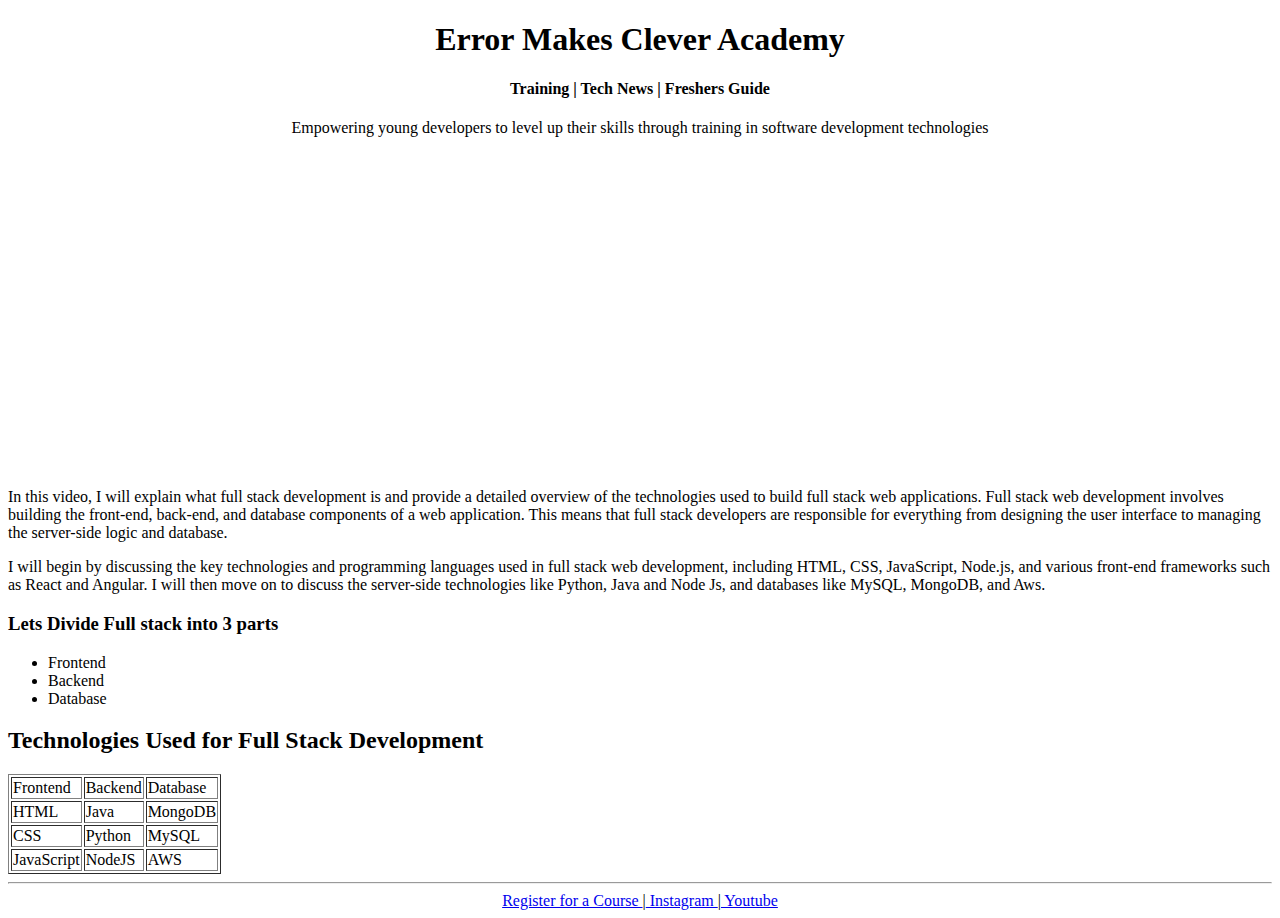
<file: index.html>
<!DOCTYPE html>
<html>
    <head>
        <title>EMC</title>
        <link rel="icon" href="images/emc.png">
    </head>
    <body>
        <center>
            <h1>Error Makes Clever Academy</h1>
            <h4>Training | Tech News | Freshers Guide</h4>
            <p>Empowering young developers to level up their skills through training in software development technologies</p>
            <iframe width="560" height="315" src="https://www.youtube.com/embed/5QzzeYHApV0?si=o-gdlbqV8ksAP48s" title="YouTube video player" frameborder="0" allow="accelerometer; autoplay; clipboard-write; encrypted-media; gyroscope; picture-in-picture; web-share" referrerpolicy="strict-origin-when-cross-origin" allowfullscreen></iframe>
        </center>
        <p>In this video, I will explain what full stack development is and provide a detailed overview of the technologies used to build full stack web applications. Full stack web development involves building the front-end, back-end, and database components of a web application. This means that full stack developers are responsible for everything from designing the user interface to managing the server-side logic and database.</p>
        <p>I will begin by discussing the key technologies and programming languages used in full stack web development, including HTML, CSS, JavaScript, Node.js, and various front-end frameworks such as React and Angular. I will then move on to discuss the server-side technologies like Python, Java and Node Js, and databases like MySQL, MongoDB, and Aws.</p>
        <h3>Lets Divide Full stack into 3 parts</h3>
        <ul>
            <li>Frontend</li>
            <li>Backend</li>
            <li>Database</li>
        </ul>
        <h2>Technologies Used for Full Stack Development</h2>
        <table border="1">
            <tr>
                <td>Frontend</td><td>Backend</td><td>Database</td>
            </tr>
            <tr>
                <td>HTML</td><td>Java</td><td>MongoDB</td>
            </tr>
            <tr>
                <td>CSS</td><td>Python</td><td>MySQL</td>
            </tr>
            <tr>
                <td>JavaScript</td><td>NodeJS</td><td>AWS</td>
            </tr>
        </table>
        <hr>
        <center>
            <a href="register.html">Register for a Course </a>|<a href="https://www.instagram.com/errormakesclever/"> Instagram </a>
            |<a href="https://www.youtube.com/@ErrorMakesClever"> Youtube </a>
        </center>
    </body>
</html>
</file>
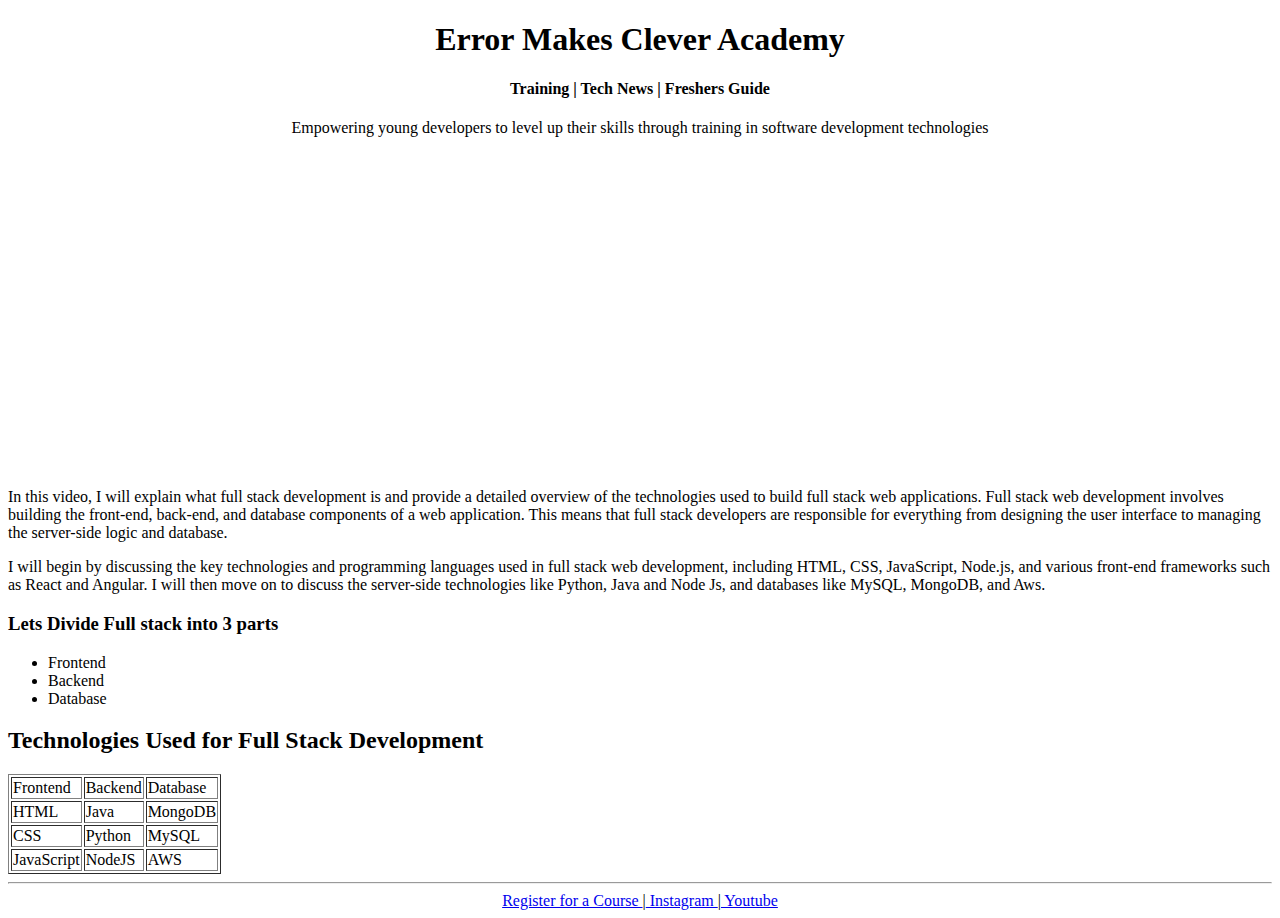
<file: HTML/index.html>
<!DOCTYPE html>
<html>
    <head>
        <title>EMC</title>
        <link rel="icon" href="../images/emc.png">
    </head>
    <body>
        <center>
            <h1>Error Makes Clever Academy</h1>
            <h4>Training | Tech News | Freshers Guide</h4>
            <p>Empowering young developers to level up their skills through training in software development technologies</p>
            <iframe width="560" height="315" src="https://www.youtube.com/embed/5QzzeYHApV0?si=o-gdlbqV8ksAP48s" title="YouTube video player" frameborder="0" allow="accelerometer; autoplay; clipboard-write; encrypted-media; gyroscope; picture-in-picture; web-share" referrerpolicy="strict-origin-when-cross-origin" allowfullscreen></iframe>
        </center>
        <p>In this video, I will explain what full stack development is and provide a detailed overview of the technologies used to build full stack web applications. Full stack web development involves building the front-end, back-end, and database components of a web application. This means that full stack developers are responsible for everything from designing the user interface to managing the server-side logic and database.</p>
        <p>I will begin by discussing the key technologies and programming languages used in full stack web development, including HTML, CSS, JavaScript, Node.js, and various front-end frameworks such as React and Angular. I will then move on to discuss the server-side technologies like Python, Java and Node Js, and databases like MySQL, MongoDB, and Aws.</p>
        <h3>Lets Divide Full stack into 3 parts</h3>
        <ul>
            <li>Frontend</li>
            <li>Backend</li>
            <li>Database</li>
        </ul>
        <h2>Technologies Used for Full Stack Development</h2>
        <table border="1">
            <tr>
                <td>Frontend</td><td>Backend</td><td>Database</td>
            </tr>
            <tr>
                <td>HTML</td><td>Java</td><td>MongoDB</td>
            </tr>
            <tr>
                <td>CSS</td><td>Python</td><td>MySQL</td>
            </tr>
            <tr>
                <td>JavaScript</td><td>NodeJS</td><td>AWS</td>
            </tr>
        </table>
        <hr>
        <center>
            <a href="register.html">Register for a Course </a>|<a href="https://www.instagram.com/errormakesclever/"> Instagram </a>
            |<a href="https://www.youtube.com/@ErrorMakesClever"> Youtube </a>
        </center>
    </body>
</html>
</file>
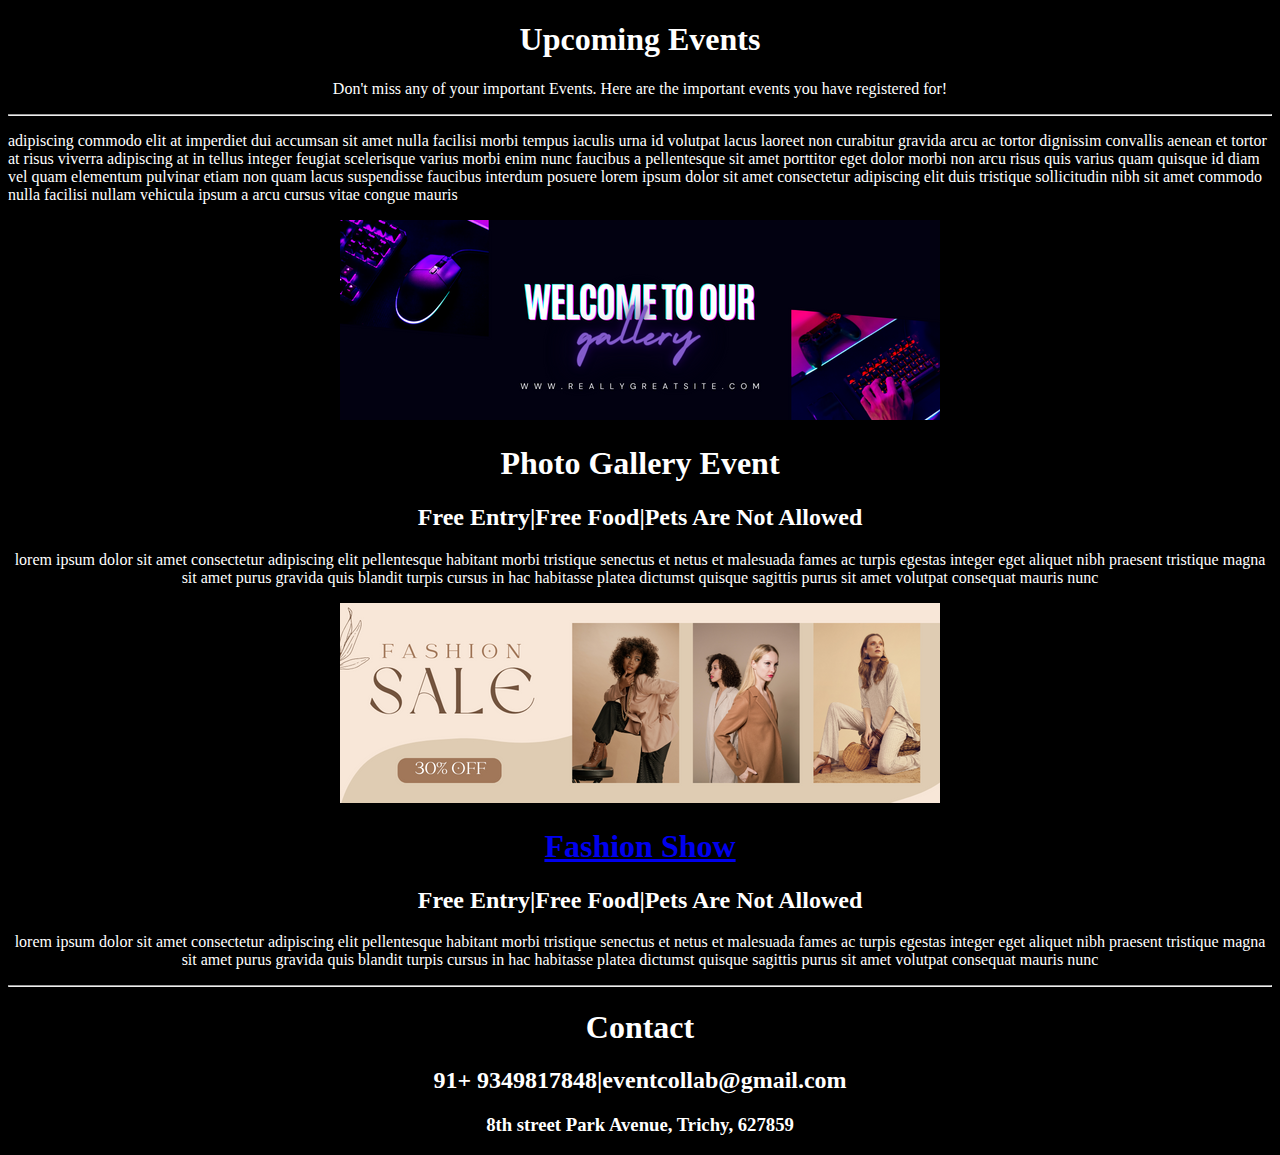
<file: event.html>
<!DOCTYPE html>
<html>
    <head>
        <title>Events</title>
        <link rel="icon" href="images\date.png">
    </head>
    <body bgcolor="black" style="color: white">
        <center>
            <h1>Upcoming Events</h1>
            <p>
                Don't miss any of your important Events. Here are the important events you have registered for!
            </p>
        </center>
        <hr>
        <p>
            adipiscing commodo elit at imperdiet dui accumsan sit amet nulla facilisi morbi tempus iaculis urna id volutpat lacus laoreet non curabitur gravida arcu ac tortor dignissim convallis aenean et tortor at risus viverra adipiscing at in tellus integer feugiat scelerisque varius morbi enim nunc faucibus a pellentesque sit amet porttitor eget dolor morbi non arcu risus quis varius quam quisque id diam vel quam elementum pulvinar etiam non quam lacus suspendisse faucibus interdum posuere lorem ipsum dolor sit amet consectetur adipiscing elit duis tristique sollicitudin nibh sit amet commodo nulla facilisi nullam vehicula ipsum a arcu cursus vitae congue mauris
        </p>
        <center>
            <img src="images/event1.png">
            <h1>Photo Gallery Event</h1>
            <h2>Free Entry|Free Food|Pets Are Not Allowed</h2>
            <p>
                lorem ipsum dolor sit amet consectetur adipiscing elit pellentesque habitant morbi tristique senectus et netus et malesuada fames ac turpis egestas integer eget aliquet nibh praesent tristique magna sit amet purus gravida quis blandit turpis cursus in hac habitasse platea dictumst quisque sagittis purus sit amet volutpat consequat mauris nunc
            </p>
        </center>

        <center>
            <img src="images/event2.png">
            <h1>
                <a href="https://www.myntra.com">Fashion Show</a>
            </h1>
            <h2>Free Entry|Free Food|Pets Are Not Allowed</h2>
            <p>
                lorem ipsum dolor sit amet consectetur adipiscing elit pellentesque habitant morbi tristique senectus et netus et malesuada fames ac turpis egestas integer eget aliquet nibh praesent tristique magna sit amet purus gravida quis blandit turpis cursus in hac habitasse platea dictumst quisque sagittis purus sit amet volutpat consequat mauris nunc
            </p>
            <hr>
            <h1>Contact</h1>
            <h2>91+ 9349817848|eventcollab@gmail.com</h2>
            <h3>8th street Park Avenue, Trichy, 627859</h3>
        </center>
    </body>
</html>
</file>
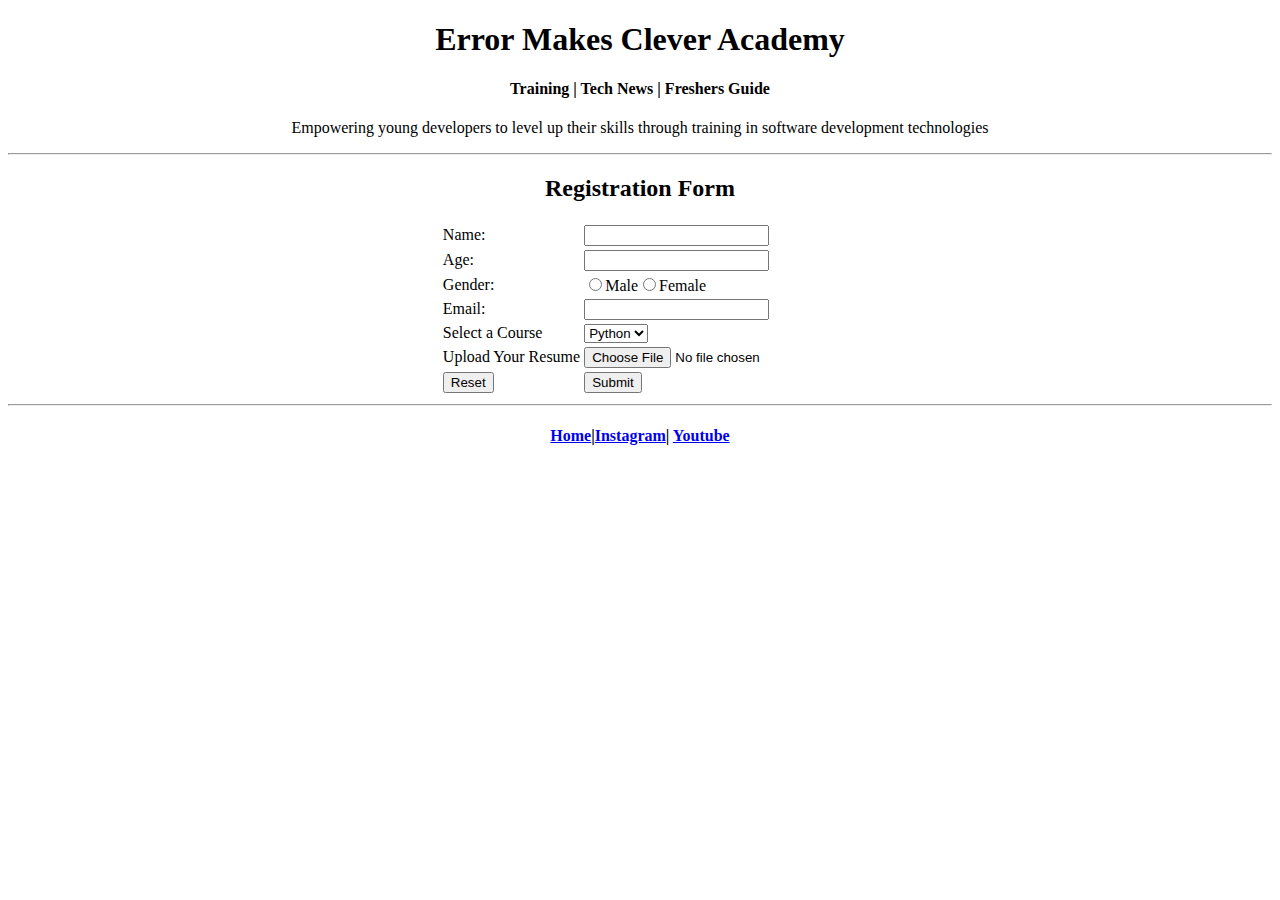
<file: register.html>
<!DOCTYPE html>
<html>
    <head>
        <title>EMC</title>
        <link rel="icon" href="images/emc.png">
    </head>
    <body>
    <center>
        <h1>Error Makes Clever Academy</h1>
        <h4>Training | Tech News | Freshers Guide</h4>
        <p>Empowering young developers to level up their skills through training in software development technologies</p>
        <hr>
        <h2>Registration Form</h2>
        <form>
            <table>
                <tr>
                    <td>Name:</td><td><input type="text"></td>
                </tr>
                <tr>
                    <td>Age:</td><td><input type="number"></td>
                </tr>
                <tr>
                    <td>Gender:</td><td><input type="radio">Male<input type="radio">Female</td>
                </tr>
                <tr>
                    <td>Email:</td><td><input type="email"></td>
                </tr>
                <tr>
                    <td>Select a Course</td>
                    <td><select>
                        <option>Python</option>
                        <option>Java</option>
                        <option>SQL</option>
                    </select></td>
                </tr>
                <tr>
                    <td>Upload Your Resume</td>
                    <td><input type="file"></td>
                </tr>
                <tr>
                    <td><input type="reset"></td>
                    <td><input type="submit"></td>
                </tr>
            </table>
        </form>
        <hr>
        <h4><a href="index.html">Home</a>|<a href="https://www.instagram.com/errormakesclever/">Instagram</a>|
            <a href="https://www.youtube.com/@ErrorMakesClever">Youtube</a></h4>
    </center>
    </body>
</html>
</file>
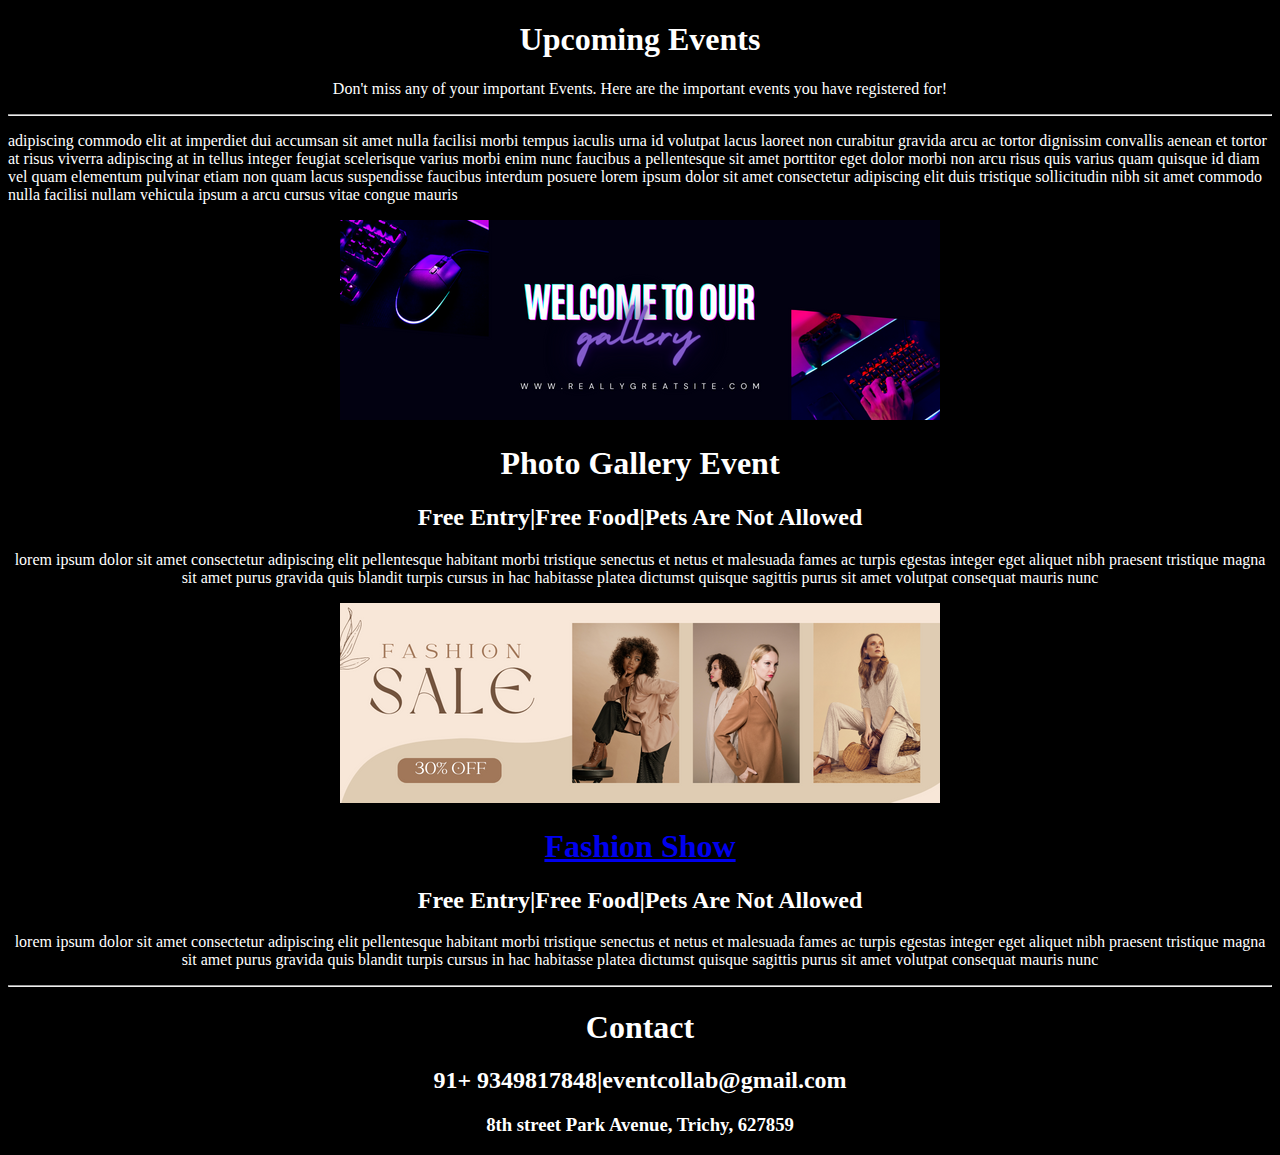
<file: HTML/event.html>
<!DOCTYPE html>
<html>
    <head>
        <title>Events</title>
        <link rel="icon" href="images\date.png">
    </head>
    <body bgcolor="black" style="color: white">
        <center>
            <h1>Upcoming Events</h1>
            <p>
                Don't miss any of your important Events. Here are the important events you have registered for!
            </p>
        </center>
        <hr>
        <p>
            adipiscing commodo elit at imperdiet dui accumsan sit amet nulla facilisi morbi tempus iaculis urna id volutpat lacus laoreet non curabitur gravida arcu ac tortor dignissim convallis aenean et tortor at risus viverra adipiscing at in tellus integer feugiat scelerisque varius morbi enim nunc faucibus a pellentesque sit amet porttitor eget dolor morbi non arcu risus quis varius quam quisque id diam vel quam elementum pulvinar etiam non quam lacus suspendisse faucibus interdum posuere lorem ipsum dolor sit amet consectetur adipiscing elit duis tristique sollicitudin nibh sit amet commodo nulla facilisi nullam vehicula ipsum a arcu cursus vitae congue mauris
        </p>
        <center>
            <img src="../images/event1.png">
            <h1>Photo Gallery Event</h1>
            <h2>Free Entry|Free Food|Pets Are Not Allowed</h2>
            <p>
                lorem ipsum dolor sit amet consectetur adipiscing elit pellentesque habitant morbi tristique senectus et netus et malesuada fames ac turpis egestas integer eget aliquet nibh praesent tristique magna sit amet purus gravida quis blandit turpis cursus in hac habitasse platea dictumst quisque sagittis purus sit amet volutpat consequat mauris nunc
            </p>
        </center>

        <center>
            <img src="../images/event2.png">
            <h1>
                <a href="https://www.myntra.com">Fashion Show</a>
            </h1>
            <h2>Free Entry|Free Food|Pets Are Not Allowed</h2>
            <p>
                lorem ipsum dolor sit amet consectetur adipiscing elit pellentesque habitant morbi tristique senectus et netus et malesuada fames ac turpis egestas integer eget aliquet nibh praesent tristique magna sit amet purus gravida quis blandit turpis cursus in hac habitasse platea dictumst quisque sagittis purus sit amet volutpat consequat mauris nunc
            </p>
            <hr>
            <h1>Contact</h1>
            <h2>91+ 9349817848|eventcollab@gmail.com</h2>
            <h3>8th street Park Avenue, Trichy, 627859</h3>
        </center>
    </body>
</html>
</file>
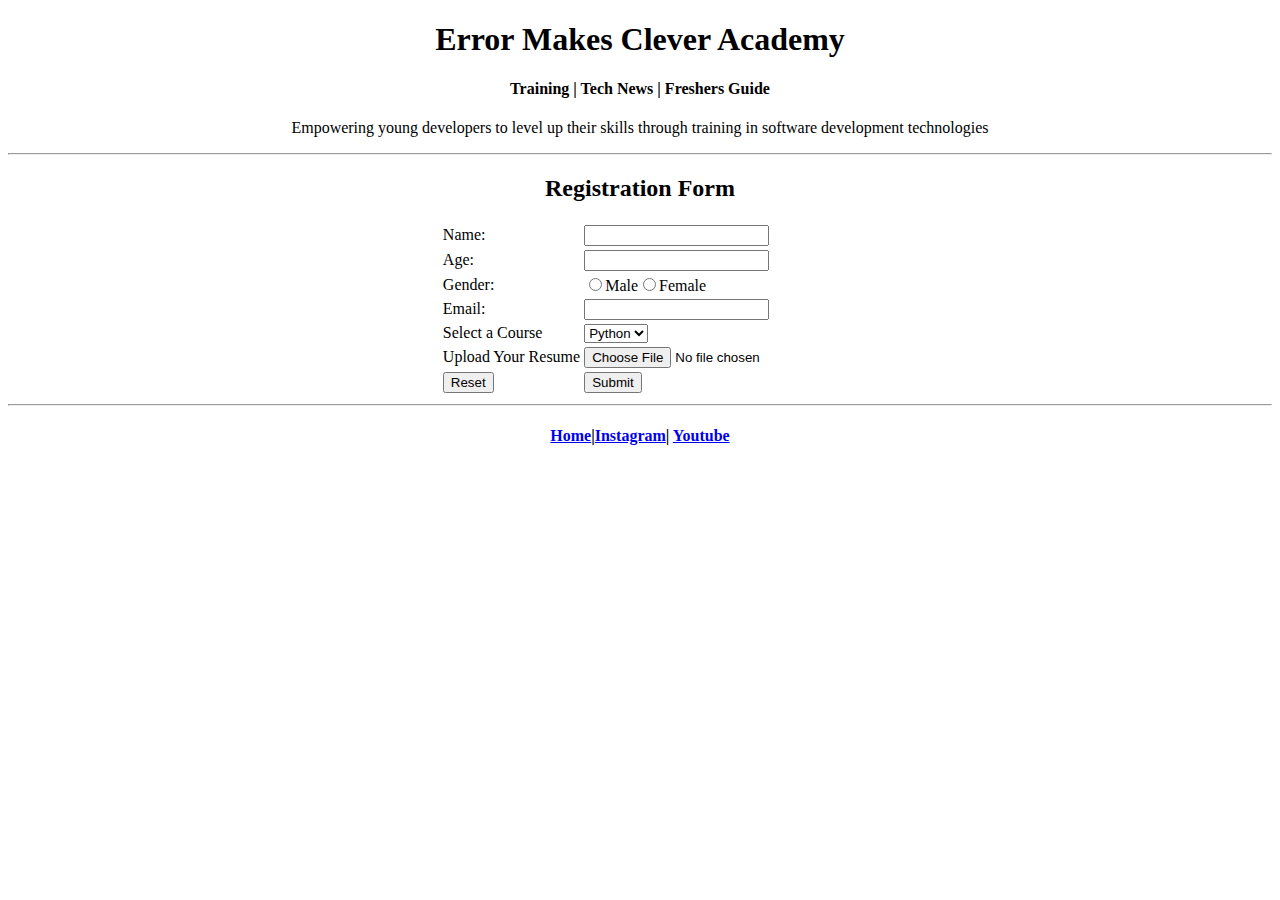
<file: HTML/register.html>
<!DOCTYPE html>
<html>
    <head>
        <title>EMC</title>
        <link rel="icon" href="../images/emc.png">
    </head>
    <body>
    <center>
        <h1>Error Makes Clever Academy</h1>
        <h4>Training | Tech News | Freshers Guide</h4>
        <p>Empowering young developers to level up their skills through training in software development technologies</p>
        <hr>
        <h2>Registration Form</h2>
        <form>
            <table>
                <tr>
                    <td>Name:</td><td><input type="text"></td>
                </tr>
                <tr>
                    <td>Age:</td><td><input type="number"></td>
                </tr>
                <tr>
                    <td>Gender:</td><td><input type="radio">Male<input type="radio">Female</td>
                </tr>
                <tr>
                    <td>Email:</td><td><input type="email"></td>
                </tr>
                <tr>
                    <td>Select a Course</td>
                    <td><select>
                        <option>Python</option>
                        <option>Java</option>
                        <option>SQL</option>
                    </select></td>
                </tr>
                <tr>
                    <td>Upload Your Resume</td>
                    <td><input type="file"></td>
                </tr>
                <tr>
                    <td><input type="reset"></td>
                    <td><input type="submit"></td>
                </tr>
            </table>
        </form>
        <hr>
        <h4><a href="index.html">Home</a>|<a href="https://www.instagram.com/errormakesclever/">Instagram</a>|
            <a href="https://www.youtube.com/@ErrorMakesClever">Youtube</a></h4>
    </center>
    </body>
</html>
</file>
